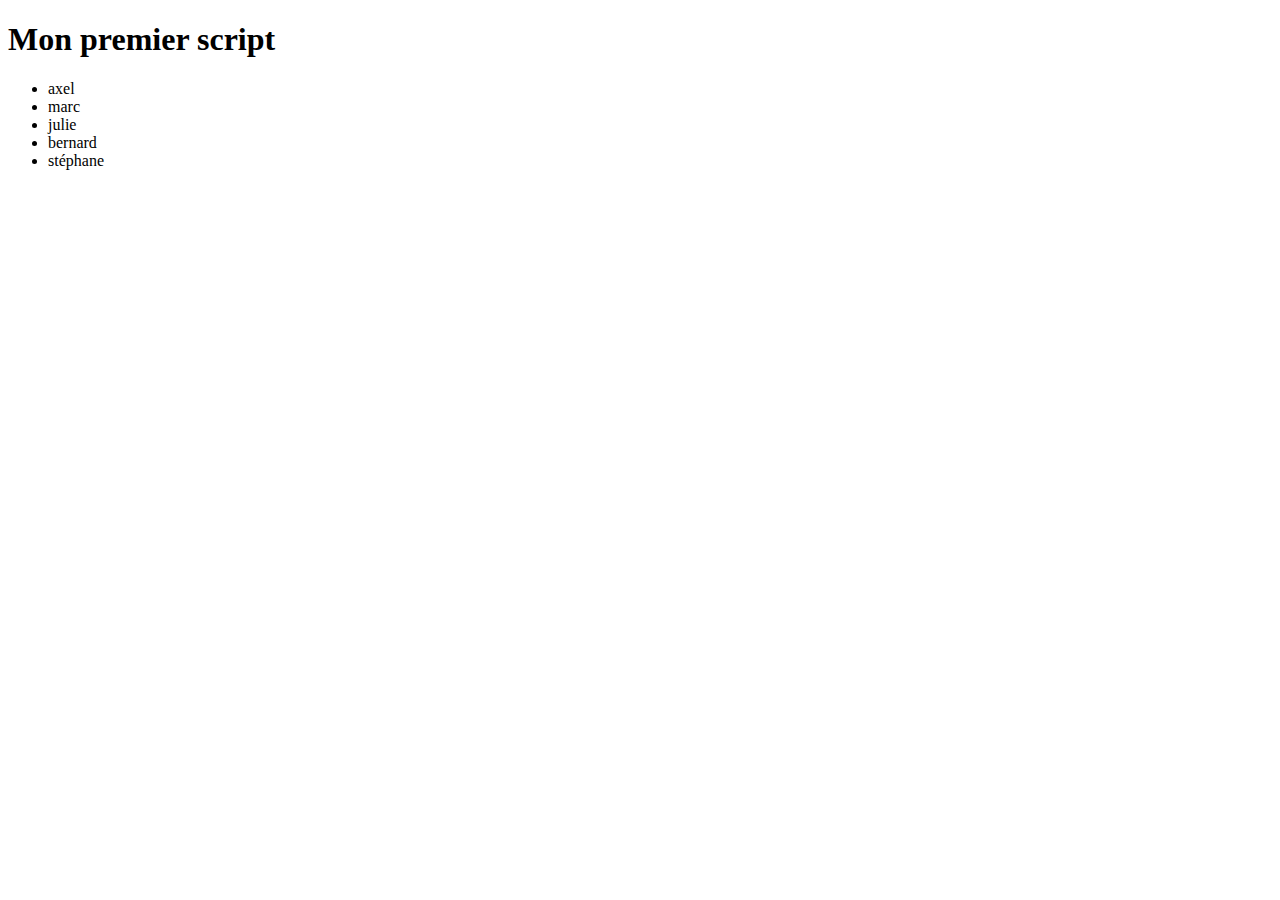
<file: index.html>
<!DOCTYPE html>
<html lang="fr">
<head>
    <meta charset="UTF-8">
    <meta http-equiv="X-UA-Compatible" content="IE=edge">
    <meta name="viewport" content="width=device-width, initial-scale=1.0">
    <title>Javascript</title>
</head>
<body>


<h1>Mon premier script</h1>



    <script src="./js/script.js"></script>
</body>
</html>
</file>
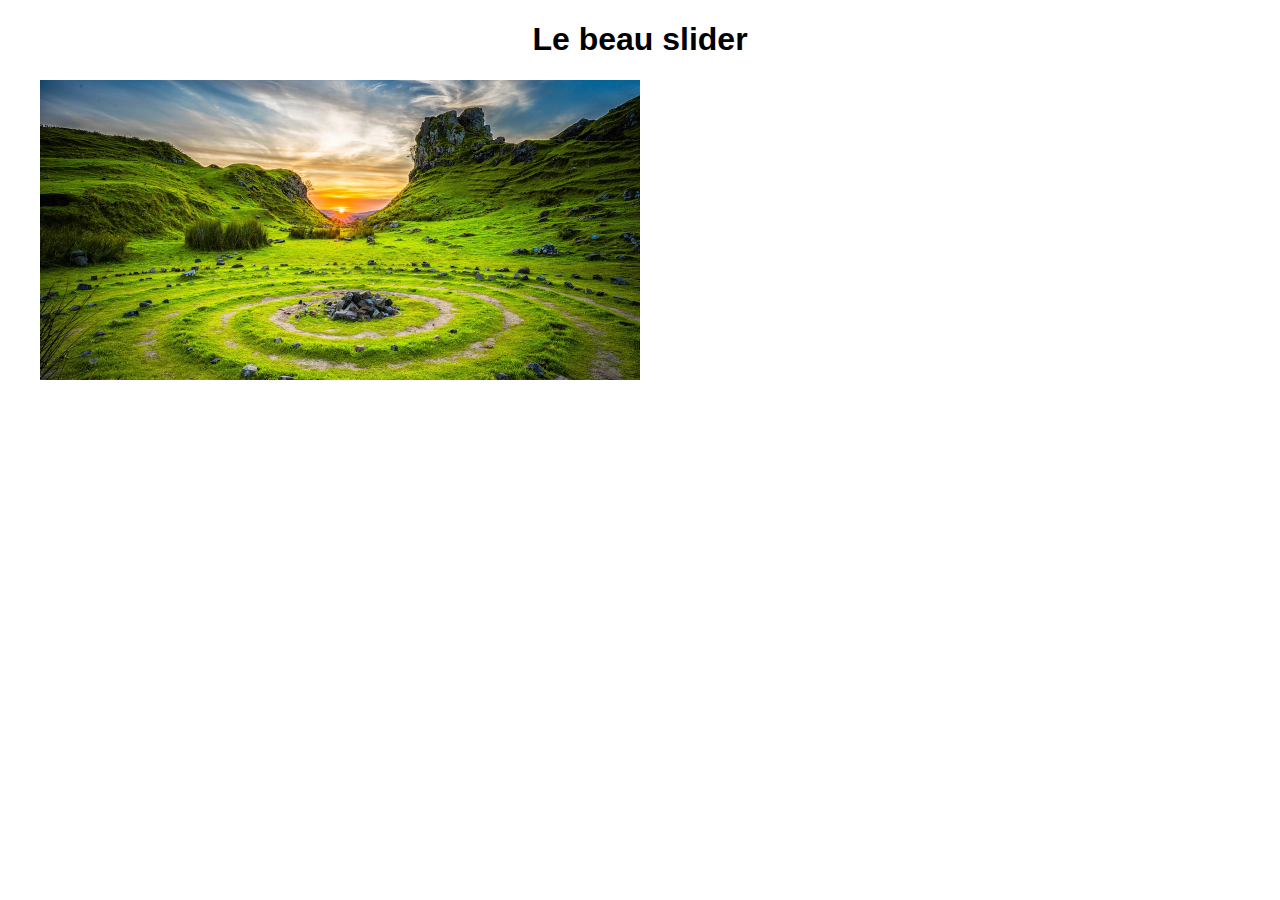
<file: carousel-sg/index.html>
<!DOCTYPE html>
<html lang="fr">

<head>
  <meta charset="UTF-8">
  <meta http-equiv="X-UA-Compatible" content="IE=edge">
  <meta name="viewport" content="width=device-width, initial-scale=1.0">
  <title>Carouselsg</title>
  <link rel="stylesheet" href="./css/styles.css">

</head>
<body>
  <!-- <h1>Gear 4th Luffy</h1>  
  <div class="carousel">  
    <div class="carouselContainer">  
      <img class="slides" id="lastslide" src="./img/img4.png" alt="">  
      <img class="slides" src="./img/img1.png" alt="">  
      <img class="slides" src="./img/img2.png" alt="">  
      <img class="slides" src="./img/img3.png" alt="">  
      <img class="slides" src="./img/img4.png" alt="">  
      <img class="slides" id="firstslide" src="./img/img1.png" alt="">          
    </div>  
  </div>  
  <button class="button" id="prev">PREV</button>  
  <button class="button" id="next">NEXT</button>   -->
  <h1>Le beau slider</h1>
  <div id="slider">
      <img src="./img/img1.png" alt="La forêt de peupliers" id="slide">
      <div id="precedent" onclick="ChangeSlide(-1)"><</div>
      <div id="suivant" onclick="ChangeSlide(1)">></div>
  </div>



  <script src="./js/scripts.js"></script>
</body>

</html>
</file>
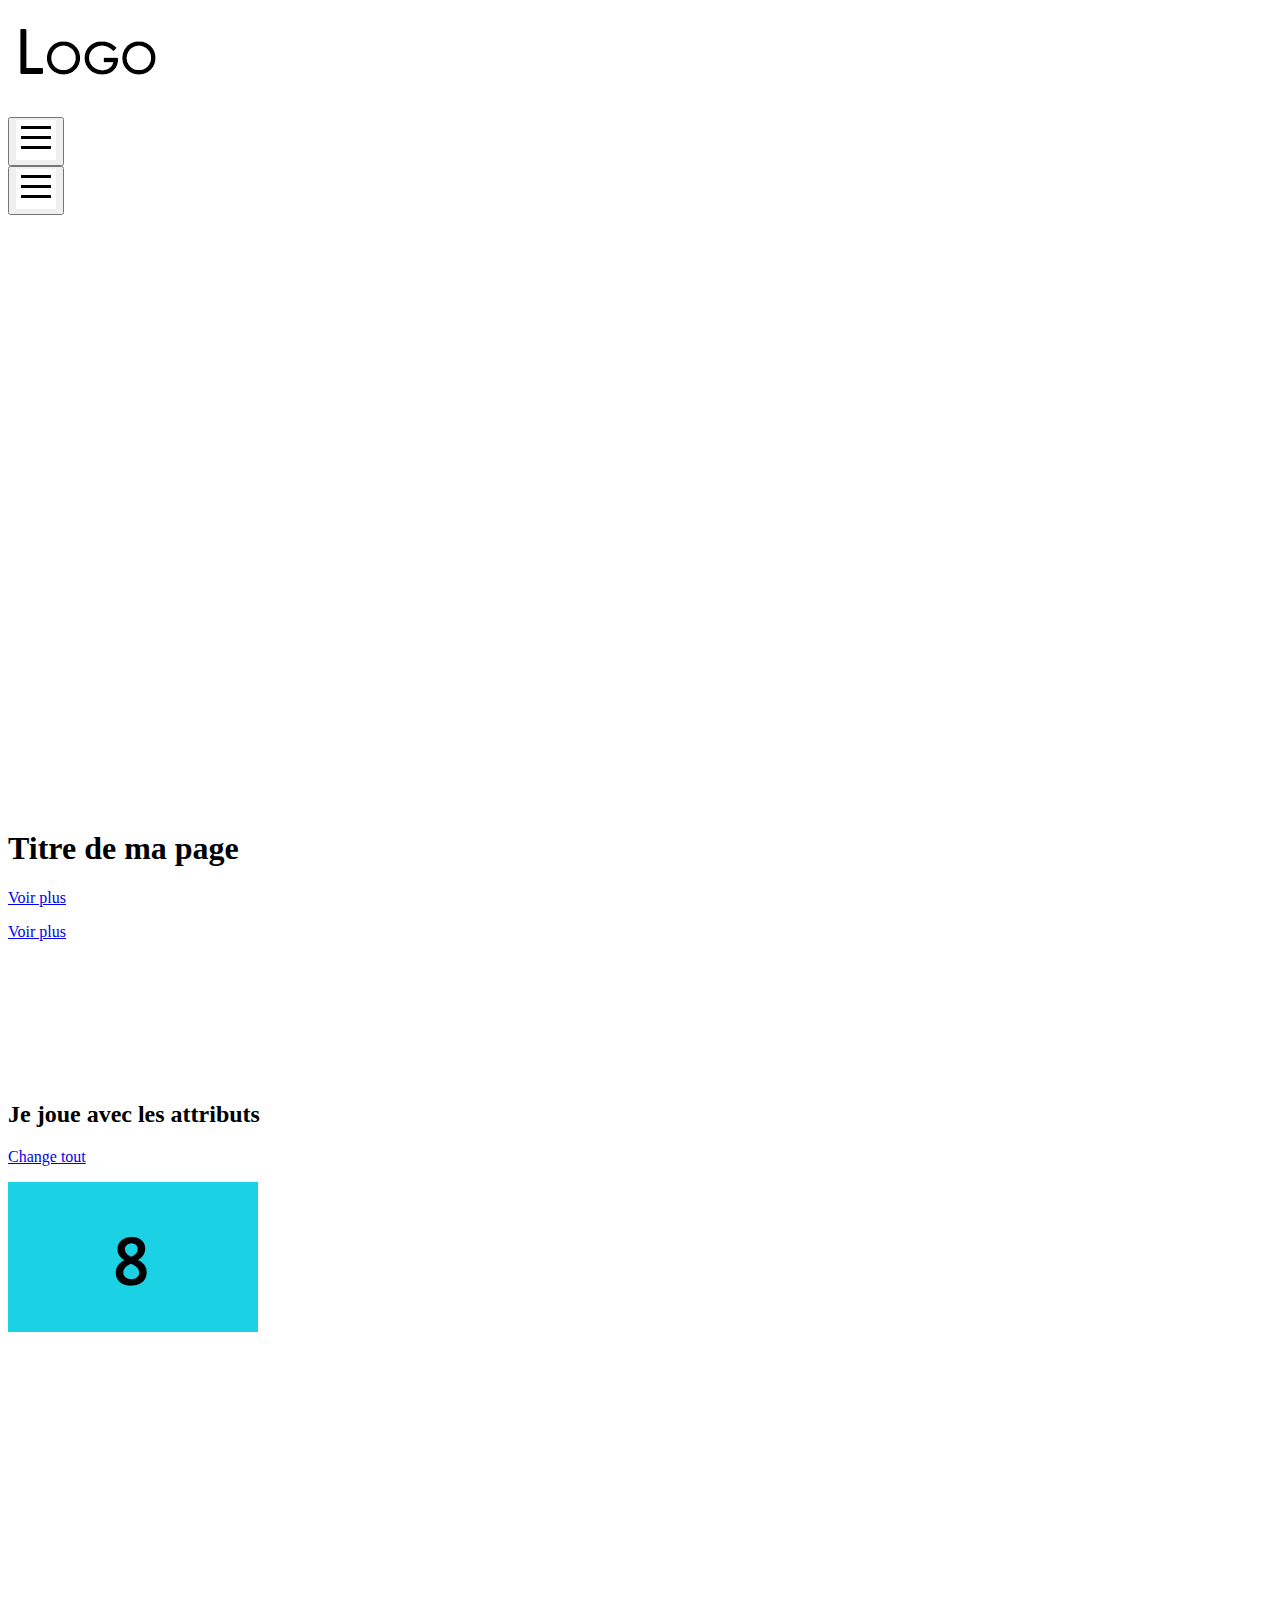
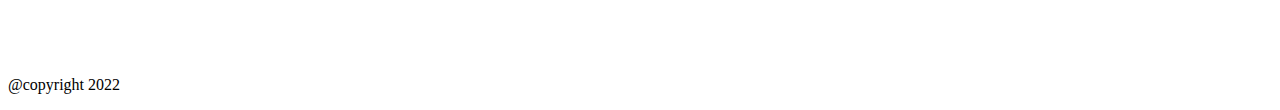
<file: event-jquery/index.html>
<!DOCTYPE html>
<html lang="fr">

<head>
    <meta charset="UTF-8">
    <meta http-equiv="X-UA-Compatible" content="IE=edge">
    <meta name="viewport" content="width=device-width, initial-scale=1.0">
    <title>Document</title>
    <link href="css/styles.css" rel="stylesheet">
</head>

<body>
    <div id="page">
        <header>
            <h1><img src="img/logo.png" alt=""></h1>
            <nav>
                <button><img src="img/hamburger-off.png" alt=""></button>
                <ul>
                    <li><a href="#">Menu 1</a></li>
                    <li><a href="#">Menu 2</a></li>
                    <li><a href="#">Menu 3</a></li>
                    <li><a href="#">Menu 4</a></li>
                </ul>
            </nav>

            <nav id="version2">
                <button><img src="img/hamburger-off.png" alt=""></button>
                <ul class="">
                    <li><a href="#">Menu 1</a></li>
                    <li><a href="#">Menu 2</a></li>
                    <li><a href="#">Menu 3</a></li>
                    <li><a href="#">Menu 4</a></li>
                </ul>
            </nav>

        </header>
        <main>
            <section>
                <br>
                <br>
                <br>
                <br>
                <br>
                <br>
                <br>
                <br>
                <br>
                <br>
                <br>
                <br>
                <br>
                <br>
                <br>
                <br>
                <br>
                <br>
                <br>
                <br>
                <br>
                <br>
                <br>
                <br>
                <br>
                <br>
                <br>
                <br>
                <br>
                <br>
                <br>
                <br>
                <br>
                <h1>Titre de ma page</h1>
                <a href="#" class="see-more">Voir plus</a>
                <p class="show-hide-para">Lorem ipsum dolor sit amet consectetur adipisicing elit. Tempore alias, et
                    voluptatibus distinctio
                    earum ipsam perferendis dignissimos aliquid! Earum possimus quasi velit obcaecati, quis odio.</p>


                <p><a href="#" class="see-more2">Voir plus</a></p>
                <p class="show-hide-para2">Lorem ipsum dolor sit amet consectetur adipisicing elit. Tempore alias, et
                    voluptatibus distinctio
                    earum ipsam perferendis dignissimos aliquid! Earum possimus quasi velit obcaecati, quis odio.</p>
            </section>
            <br>
            <br>
            <br>
            <br>
            <br>
            <br>
            <section>
                <h2>Je joue avec les attributs</h2>
                <p><a class="image-link" href="#">Change tout</a></p>
                <img class="image-to-change" src="img/item-08.png" alt="">
            </section>
            <br>
            <br>
            <br>
            <br>
            <br>
            <br>
            <br>
            <br>
            <br>
            <br>
            <br>
            <br>
            <br>
            <br>
            <br>
            <br>
            <br>
            <br>

        </main>
        <footer>
            <p>@copyright 2022</p>
        </footer>
    </div>



    <script src="js/jquery-3.6.1.min.js"></script>
    <script src="js/scripts.js"></script>
</body>

</html>
</file>
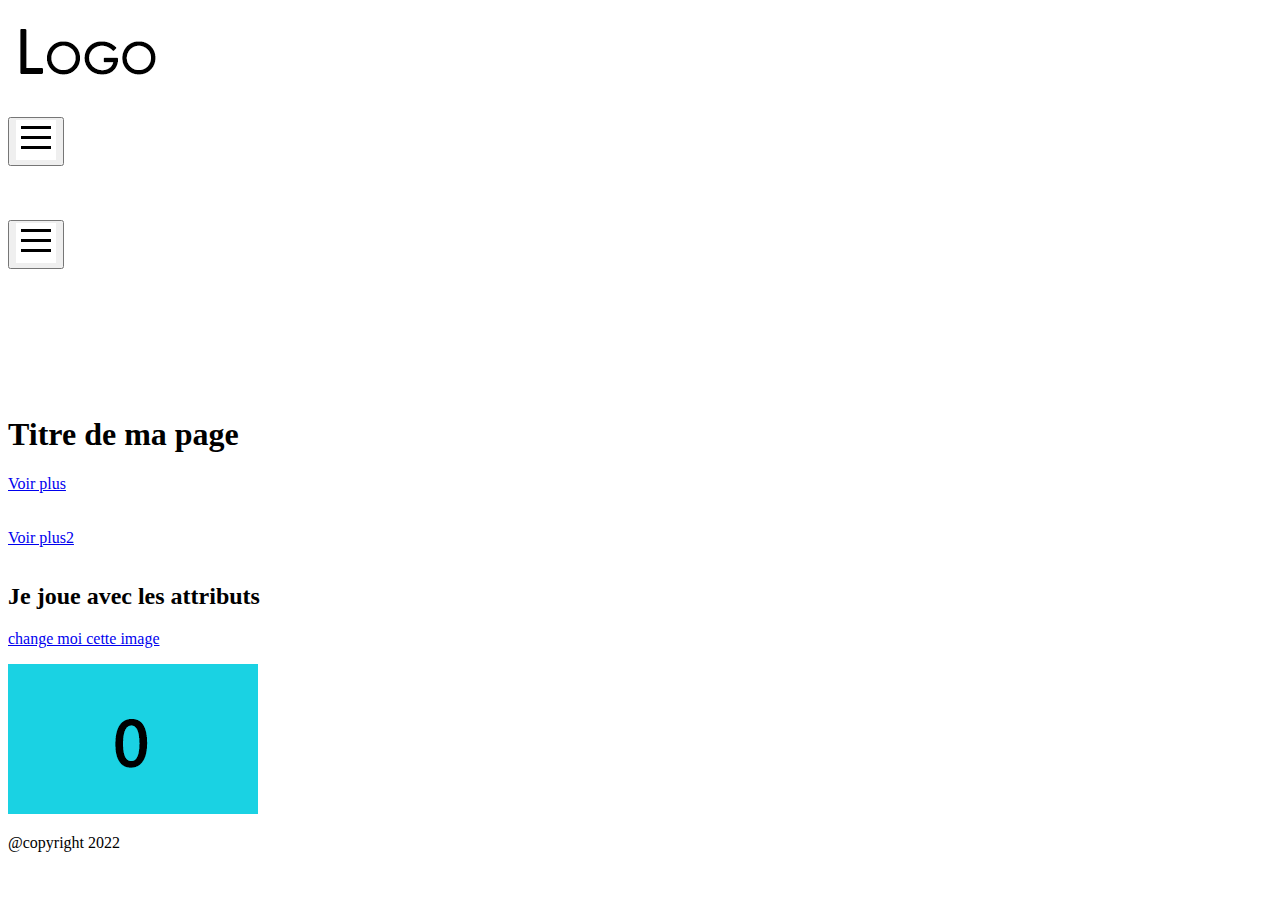
<file: event/index.html>
<!DOCTYPE html>
<html lang="fr">

<head>
    <meta charset="UTF-8">
    <meta http-equiv="X-UA-Compatible" content="IE=edge">
    <meta name="viewport" content="width=device-width, initial-scale=1.0">
    <title>Javascript event</title>
    <link rel="stylesheet" href="./css/styles.css">
</head>

<body>
    <div id="page">
        <header> 
            <h1><img src="./img/logo.png" alt=""></h1>                        
            <nav>
                <button><img src="./img/hamburger-off.png" alt="" class="img-burger"></button>
                <ul class="liste-menu">                 
                    <li><a href="#">Menu 1</a></li>
                    <li><a href="#">Menu 2</a></li>
                    <li><a href="#">Menu 3</a></li>
                    <li><a href="#">Menu 4</a></li>

                </ul>

            </nav>
<br><br><br>
            <nav id="version2">
                <button><img src="./img/hamburger-off.png" alt="" class="img-burger2"></button>     
                <ul>                 
                    <li><a href="#">Menu 1</a></li>
                    <li><a href="#">Menu 2</a></li>
                    <li><a href="#">Menu 3</a></li>
                    <li><a href="#">Menu 4</a></li>                             

                </ul>

            </nav>
        </header>
        <main>
            <section>
                <br><br><br><br><br><br><br>
                <h1>Titre de ma page</h1>
                <a href="#" class="see-more">Voir plus</a>
                <p class="show-hide-para">Lorem ipsum, dolor sit amet consectetur adipisicing elit. Provident facere
                    sapiente voluptas. Facilis
                    molestiae delectus, cupiditate aspernatur placeat ducimus! Veritatis deleniti ex, consequatur
                    architecto et quod aspernatur corrupti minima omnis nihil harum, totam perspiciatis praesentium
                    fugiat sint ab! Debitis omnis a assumenda consequuntur ipsam dolores numquam sapiente dicta est
                    doloremque!
                </p>
<br><br><br>
                <a href="#" class="see-more2">Voir plus2</a>
                <p class="show-hide-para2">Lorem, ipsum dolor sit amet consectetur adipisicing elit. Aliquam cumque, nemo fuga aperiam quaerat veniam officiis beatae iste itaque velit facilis animi natus totam repellat error accusantium qui maxime molestiae quam voluptatem repudiandae sunt deserunt? Nisi nemo beatae et voluptate voluptas iure reprehenderit, magni necessitatibus illum, optio nobis, earum provident?
                </p>

            </section>


<section>

<h2> Je joue avec les attributs</h2>
<p><a href="#" class="image-link">change moi cette image</a></p>
<img src="./img/item-00.png" alt="" class="image-to-change">
</section>











        </main>
        <footer>
            <p>@copyright 2022</p>
        </footer>


    </div>



    <script src="./js/scripts.js"></script>
</body>

</html>
</file>
<file: carousel-sg/css/styles.css>
body {
  font-family: "arial", sans-serif;
  text-align: center;
}

#slider {
  position: relative;
  width: 1200px;
  margin: auto;
  display: flex;
  align-items: center;
}

#precedent,
#suivant {
  cursor: pointer;
  transition: opacity 0.3s ease;
  opacity: 0;
  position: absolute;
  font-size: 100px;
  color: rgba(220, 220, 220, 0.8);
  background-color: rgba(0, 0, 0, 0.8);
  padding: 10px;
}

#precedent {
  left: 0;
}

#suivant {
  right: 0;
}

#slider:hover #precedent,
#slider:hover #suivant {
  opacity: 1;
}
</file>
<file: event-jquery/css/styles.css>
.show-hide-para {
  display: none;
}
.show-hide-para2 {
  height: 0;
  width: 0;
  opacity: 0;
  overflow: hidden;
  transition: all 0.3s ease;
}
.show-hide-para2.open {
  height: 200px;
  width: 100%;
  opacity: 1;
  background-color: aqua;
}
header nav ul {
  display: none;
}
nav#version2 ul {
  display: none;
}
nav#version2 ul.open {
  display: block;
}
</file>
<file: event/css/styles.css>
.show-hide-para {
    display: none;
}

.show-hide-para2 {
    height: 0;
    width: 0;
    opacity: 0;
    /* si le texte dépasse on le cahe */
    overflow: hidden;
    transition: all 2s ease;
}

.show-hide-para2.open {
    height: 200px;
    width: 100%;
    opacity: 1;
    background-color: aqua;
    transition: all 2s ease;

}

.liste-menu {
    display: none;
}

nav#version2 ul {
    display: none;
  }
  nav#version2 ul.open {
    display: block;
  }
</file>
